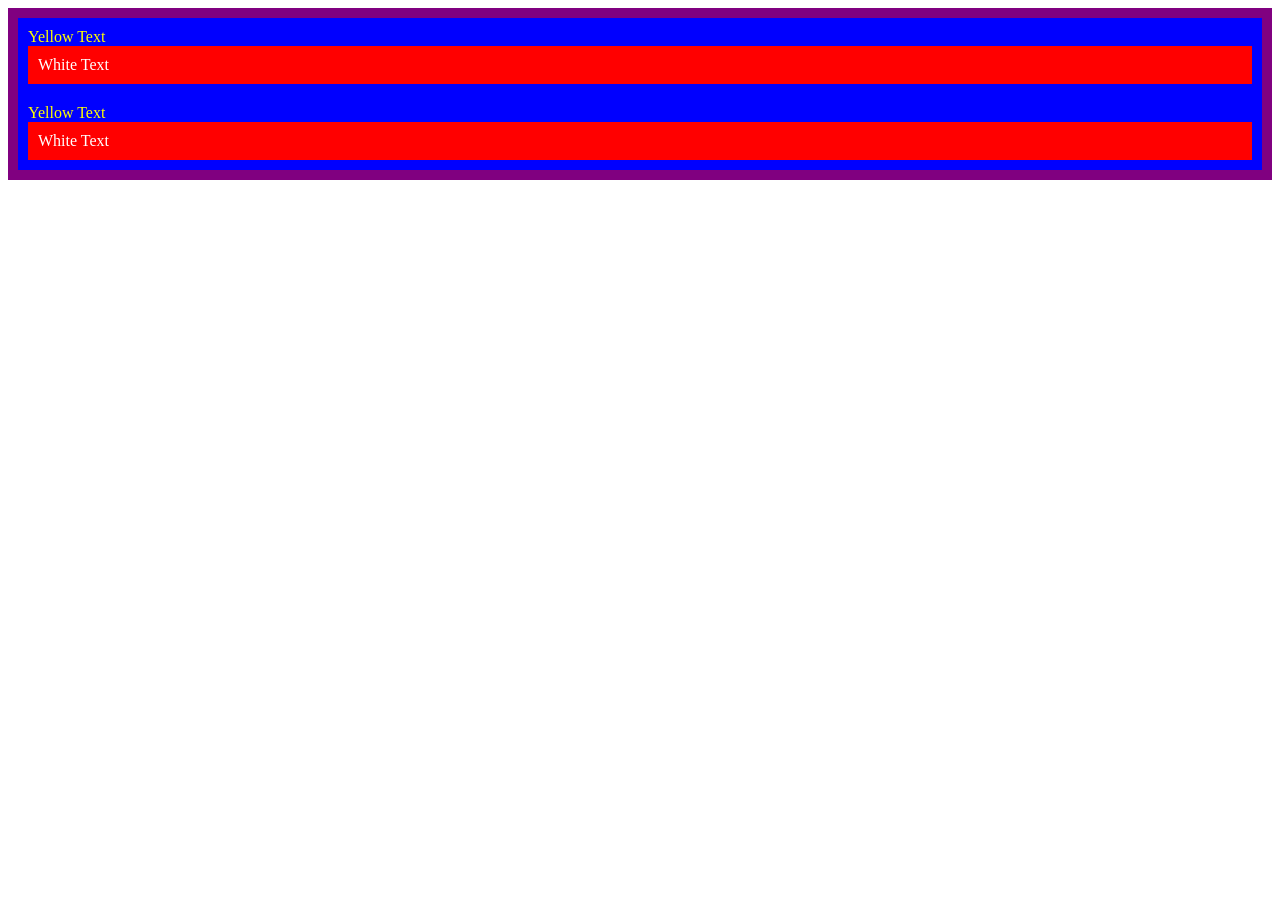
<file: CSS Cascade/index.html>
<!DOCTYPE html>
<html lang="en">

<head>
  <meta charset="UTF-8">
  <title>CSS Cascade</title>
  <link rel="stylesheet" href="./style.css">
</head>

<body>
  <div id="outer-box" class="box">
    <div class="box">
      <p>Yellow Text</p>
      <div class="box inner-box">
        <p class="white-text">White Text</p>
      </div>
    </div>
    <div class="box">
      <p>Yellow Text</p>
      <div class="box inner-box">
        <p class="white-text">White Text</p>
      </div>
    </div>
  </div>
</body>

</html>
</file>
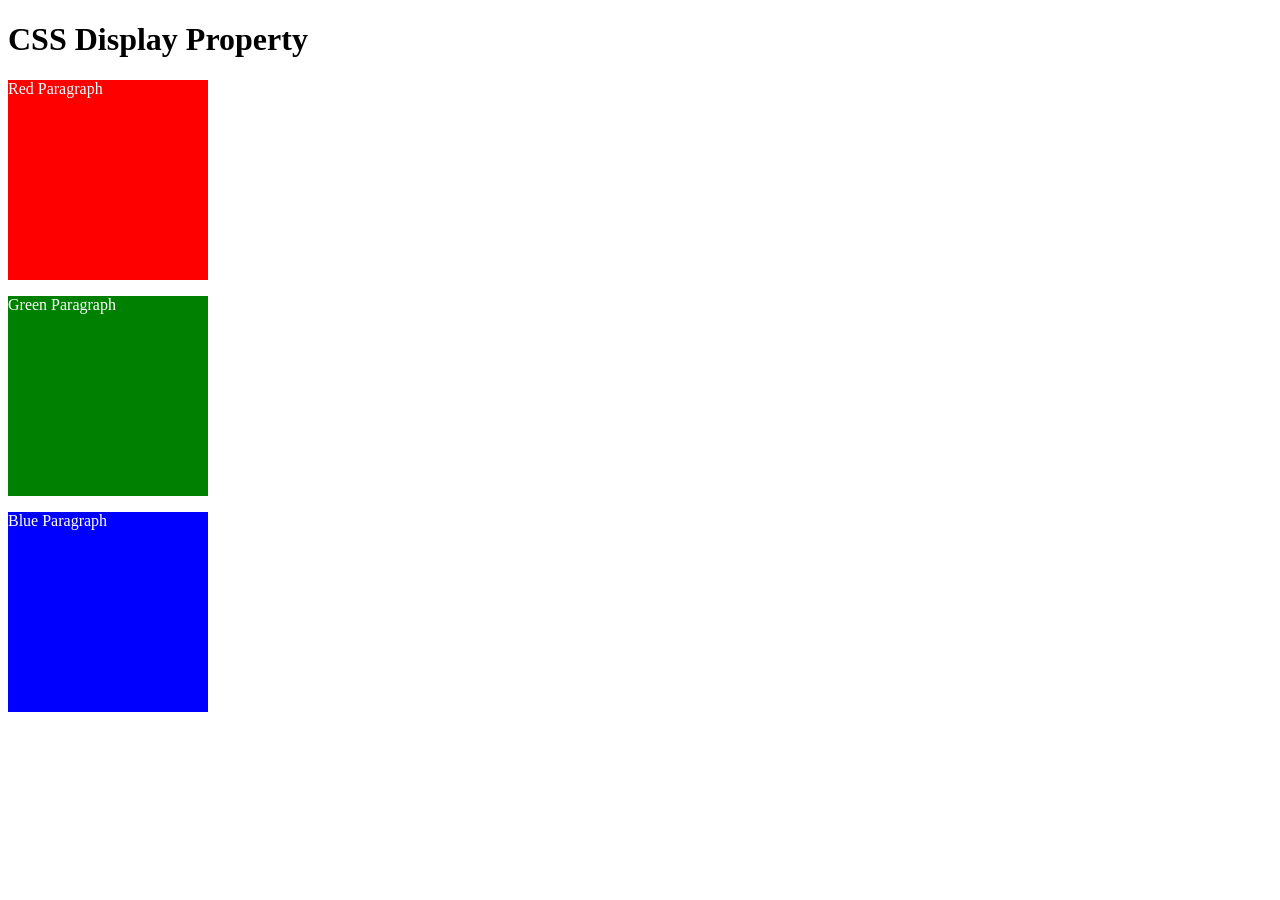
<file: CSS Display/index.html>
<!DOCTYPE html>
<html>

<!-- 
  TODO
1. By changing only the display property of the CSS make all 3 squares line up horizontally like in goal1 image.
2. Change only the display property to make all 3 squares line up vertically like in goal2 image. 
-->

<head>
  <title>CSS Display Property Example</title>
  <style>
    p {
      color: white;
    }

    .red {
      display: block;
      width: 200px;
      height: 200px;
      background-color: red;
    }

    .green {
      display: block;
      width: 200px;
      height: 200px;
      background-color: green;
    }

    .blue {
      display: block;
      width: 200px;
      height: 200px;
      background-color: blue;
    }
  </style>
</head>


<body>
  <h1>CSS Display Property</h1>
  <p class="red">Red Paragraph </p>
  <p class="green">Green Paragraph</p>
  <p class="blue">Blue Paragraph</p>
</body>
<style> 

p{ display: inline;}

</style>

</html>
</file>
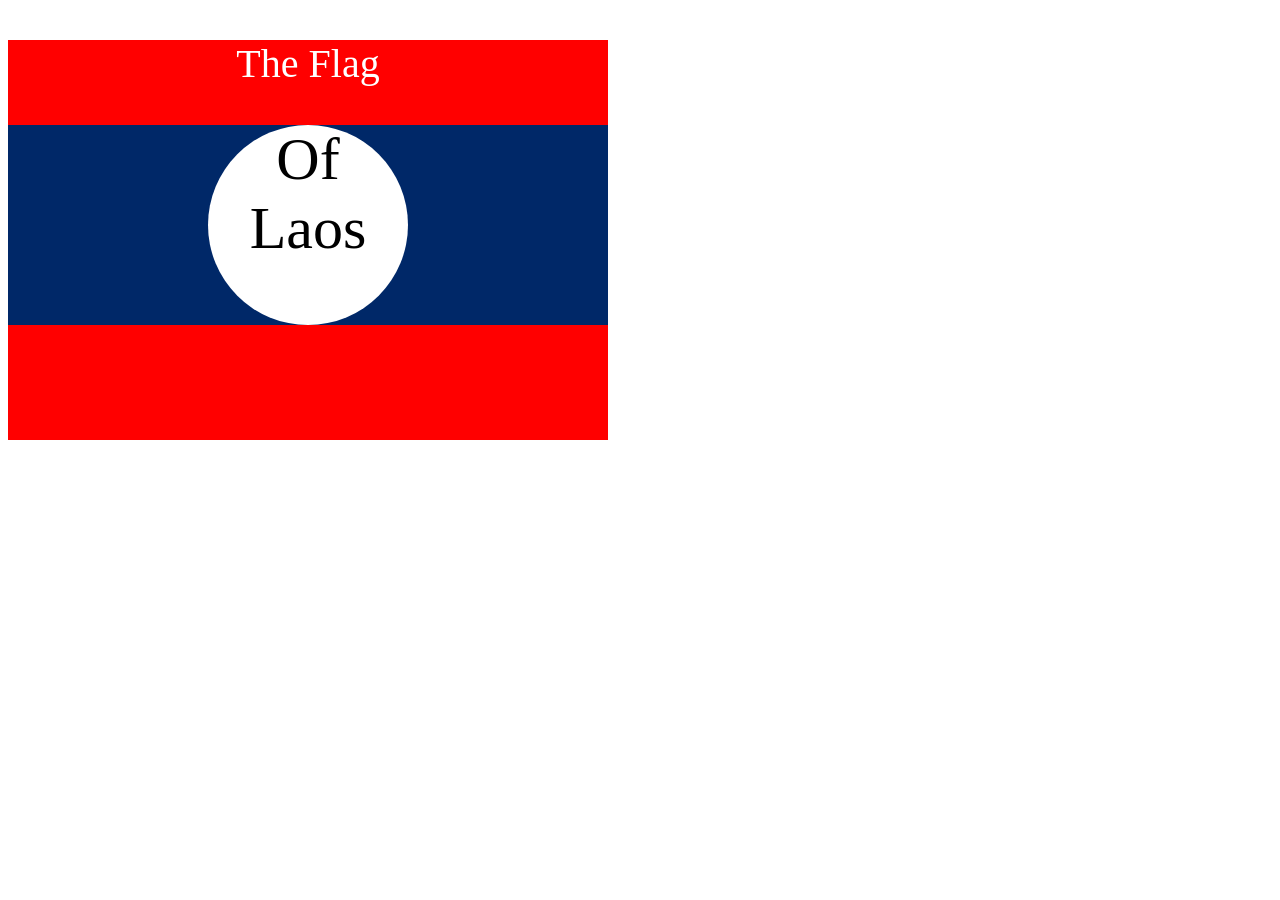
<file: CSS Flag Project/index.html>
<!DOCTYPE html>
<html lang="en">

<head>
  <meta charset="UTF-8">
  <title>CSS Flag Project</title>
  <style>
    /* Write your CSS Code here */
    
  </style>
</head>

<!-- 
  IMPORTANT! Do not change any HTML
Don't add any classes/ids/elements 
Use what you know about combining selectors 
and CSS specificity instead.
Hint 1: The flag is 900px by 600px and the circle is 200px by 200px.
Hint 2: You can use CSS inspection to get the colors from
https://appbrewery.github.io/flag-of-laos/
-->

<body>
  <div class="flag">
    <p>The Flag</p>
    <div>
      <div>
        <p>of  <br>Laos</p>
      </div>
    </div>
  </div>
</body>


<style>

.flag{ background-color: red; height: 400px; width: 600px; position: relative;}
div div { background-color: #002868; height: 200px; width: 600px; position: absolute; top: 85px;}
div div div { border-radius: 50%; background-color: rgb(255, 255, 255); height: 200px; width: 200px; position: absolute; top: 0px; left: 200px;}
div p { text-align: center; color: rgb(255, 255, 255);  font-size: 40px;}
div div div p{ color: rgb(0, 0, 0); text-transform: capitalize;  text-align: top; font-size: 60px; padding: 0; margin: 0;}





</style>
</html>
</file>
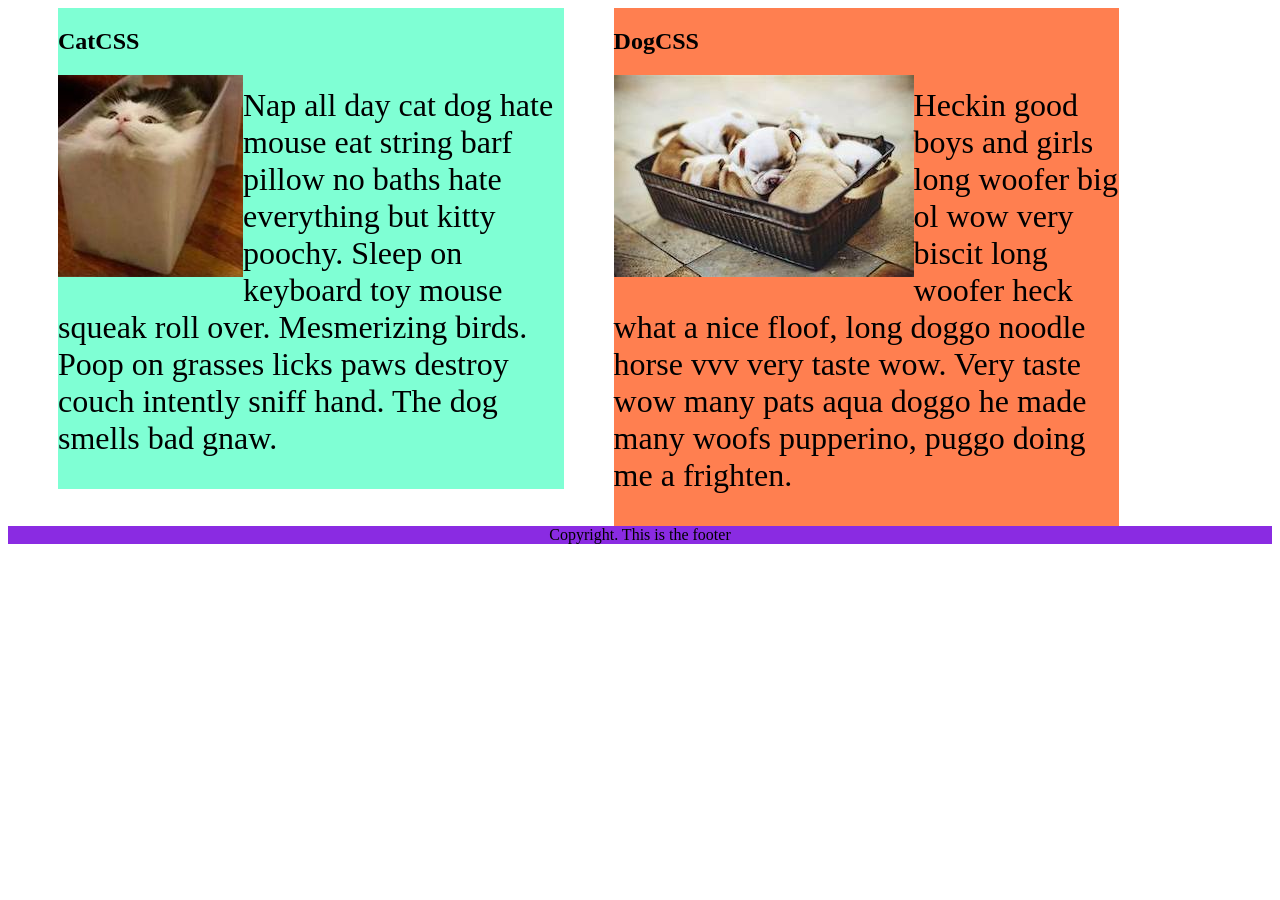
<file: CSS Float/index.html>
<!DOCTYPE html>
<html lang="en">

<!-- TODO
1. Make both paragraph elements wrap around the image.
2. Use Float to move the cat div to the left and the dog div to the right.
3. Use clear to make the footer go below both the cat and dog div. -->

<head>
  <meta charset="UTF-8">
  <title>CSS Float</title>
  <style>
    div {
      display: inline-block;
      width: 40%; margin-left: 50px;
    }

    p {
      font-size: 2em;
    }

    .cat {
      background-color: aquamarine;
    }

    .dog {
      background-color: coral;
    }

    footer {
      text-align: center;
      background-color: blueviolet;
    }
    div img { float: left;}
    .dog img { float: left;}
    .cat { float: left;}
    .dog{float: left;}
    footer{ clear: both;}
  </style>
</head>

<body>
  <div class="cat">
    <h2>CatCSS</h2>

    <img src="cat.jpeg" alt="cat in a box" />
    <p class="first-paragraph">Nap all day cat dog hate mouse eat string barf pillow no baths hate everything but kitty
      poochy. Sleep on keyboard
      toy
      mouse squeak roll over. Mesmerizing birds. Poop on grasses licks paws destroy couch intently sniff hand. The dog
      smells
      bad gnaw.</p>
  </div>
  <div class="dog">
    <h2>DogCSS</h2>
    <img src="dog.jpeg" alt="dogs in a box" />
    <p class="second-paragraph">Heckin good boys and girls long woofer big ol wow very biscit long woofer heck what a
      nice
      floof, long doggo noodle
      horse vvv very taste wow. Very taste wow many pats aqua doggo he made many woofs pupperino, puggo doing me a
      frighten.</p>
  </div>

  <footer>Copyright. This is the footer</footer>
</body>

</html>
</file>
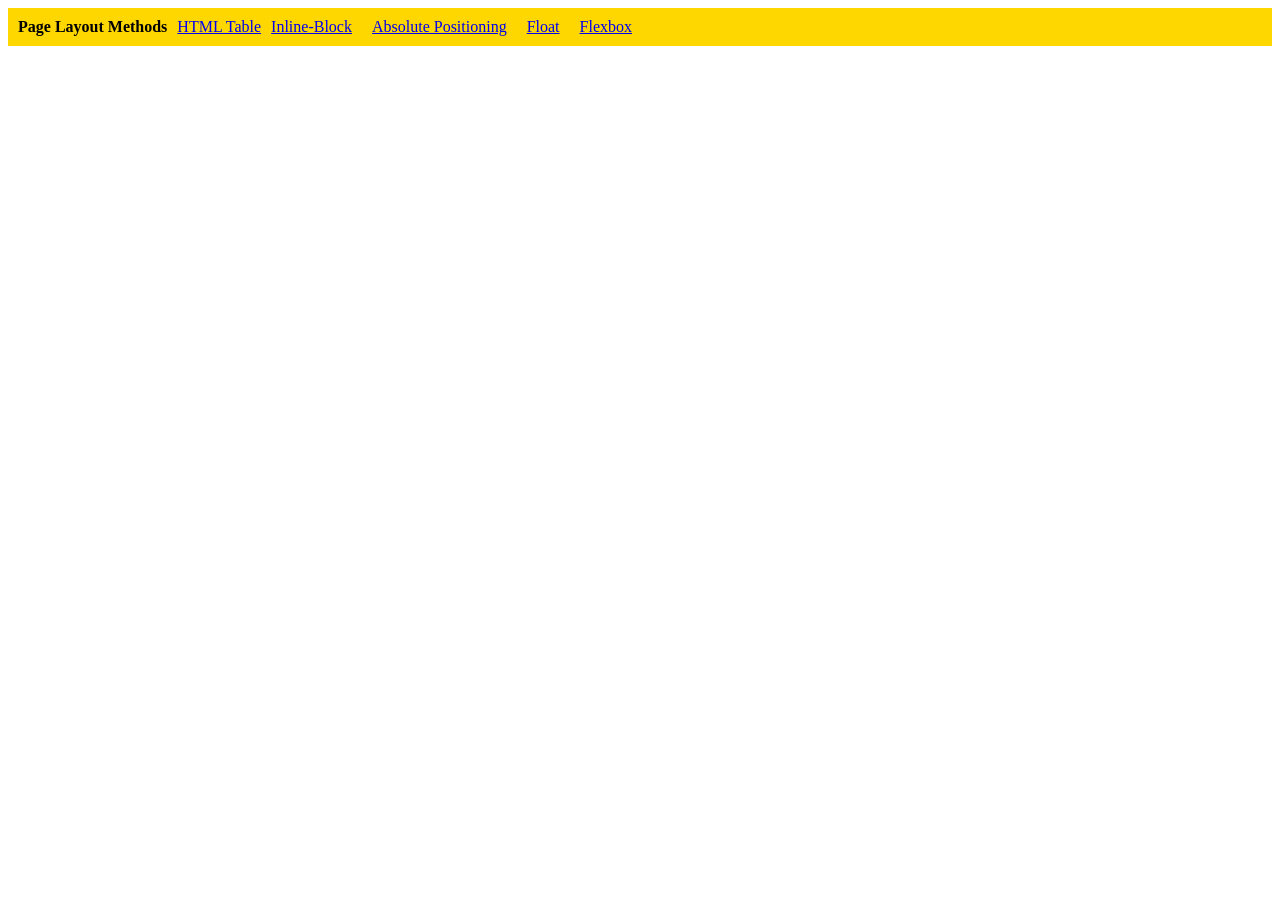
<file: Display Flex/index.html>
<!DOCTYPE html>
<html lang="en">

<head>
  <meta charset="UTF-8">
  <meta name="viewport" content="width=device-width, initial-scale=1.0">
  <title>Column Layout Methods</title>
  <style>
    p {
      padding: 0;
      margin: 0;
      font-weight: 700;
    }

    li {
      list-style: none;
    }

    .container {
      padding: 10px;
      background-color: gold;
            display: flex;
      gap: 10px;
    }

  </style>
</head>

<body>
  <div class="container">
    <p>Page Layout Methods</p>

    <li><a href="./html-table.html">HTML Table</a></li>
    <li><a href="./inline-block.html">Inline-Block</li>
    <li><a href="./absolute-position.html">Absolute Positioning</li>
    <li><a href="./float.html">Float</li>
    <li><a href="./flex.html">Flexbox</li>

  </div>
</body>

</html>
</file>
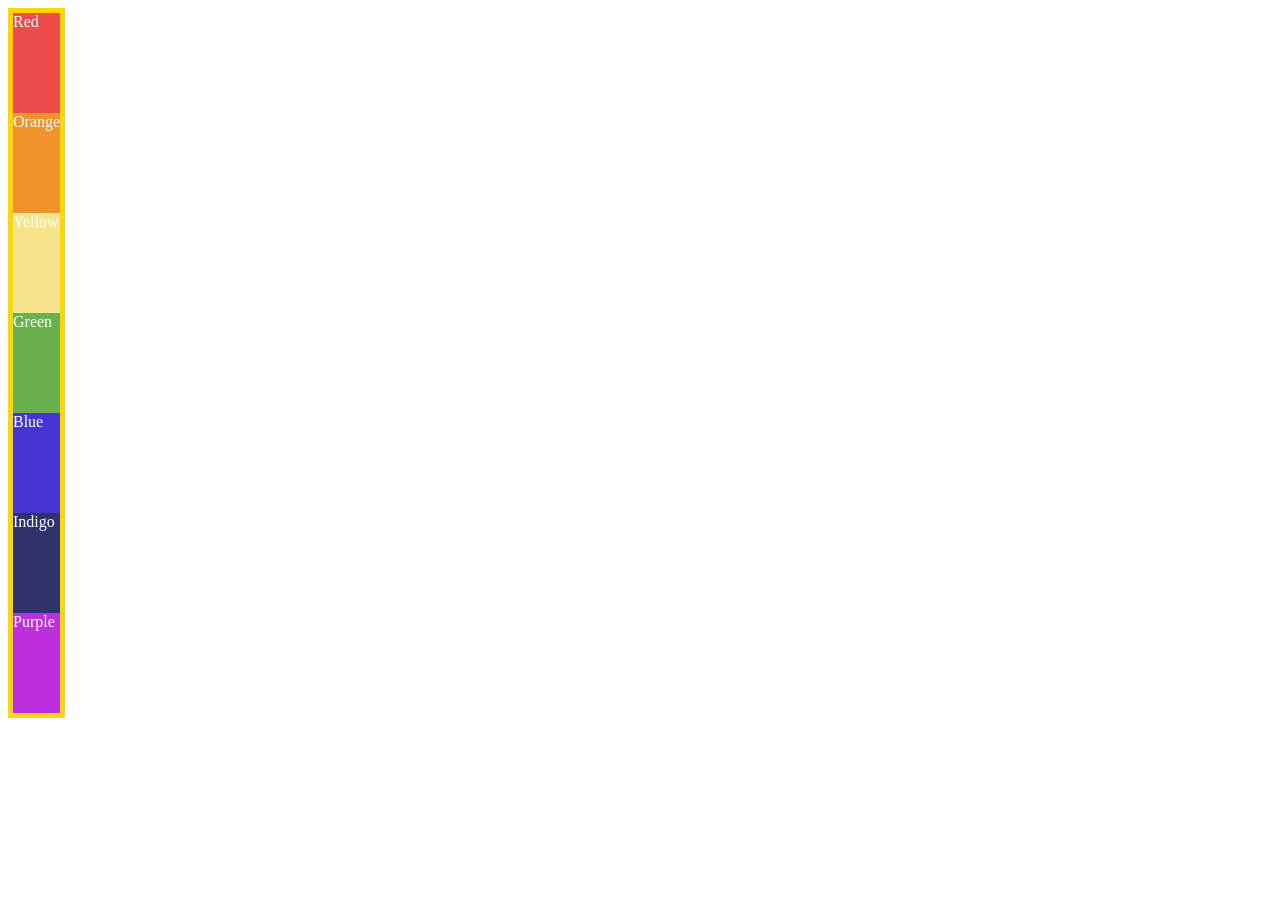
<file: Flex Direction/index.html>
<!DOCTYPE html>
<html lang="en">

<head>
  <meta charset="UTF-8">
  <meta name="viewport" content="width=device-width, initial-scale=1.0">
  <title>Flex Direction</title>
  <!-- HINT:
  https://developer.mozilla.org/en-US/docs/Web/CSS/Universal_selectors
  https://developer.mozilla.org/en-US/docs/Learn/CSS/Building_blocks/Selectors/Combinators 
  -->
  <style>
    .container {
      color: white;
      border: 5px solid gold;
      display: inline-flex;
      flex-direction: column;
      
    }
    div div {flex-basis: 100px;}

    /*
Select all the elements that are the direct
children of the .container class.
    */

    .red {background-color: #eb4d4b;}
    .orange {background-color: #f0932b;}
    .yellow {background-color: #f6e58d;}
    .green {background-color: #6ab04c;}
    .blue {background-color: #4834d4;}
    .indigo {background-color: #30336b;}
    .purple {background-color: #be2edd;}
  </style>
</head>

<body>
  <div class="container">
    <div class="red">Red</div>
    <div class="orange">Orange</div>
    <div class="yellow">Yellow</div>
    <div class="green">Green</div>
    <div class="blue">Blue</div>
    <div class="indigo">Indigo</div>
    <div class="purple">Purple</div>
  </div>
  
</body>

</html>
</file>
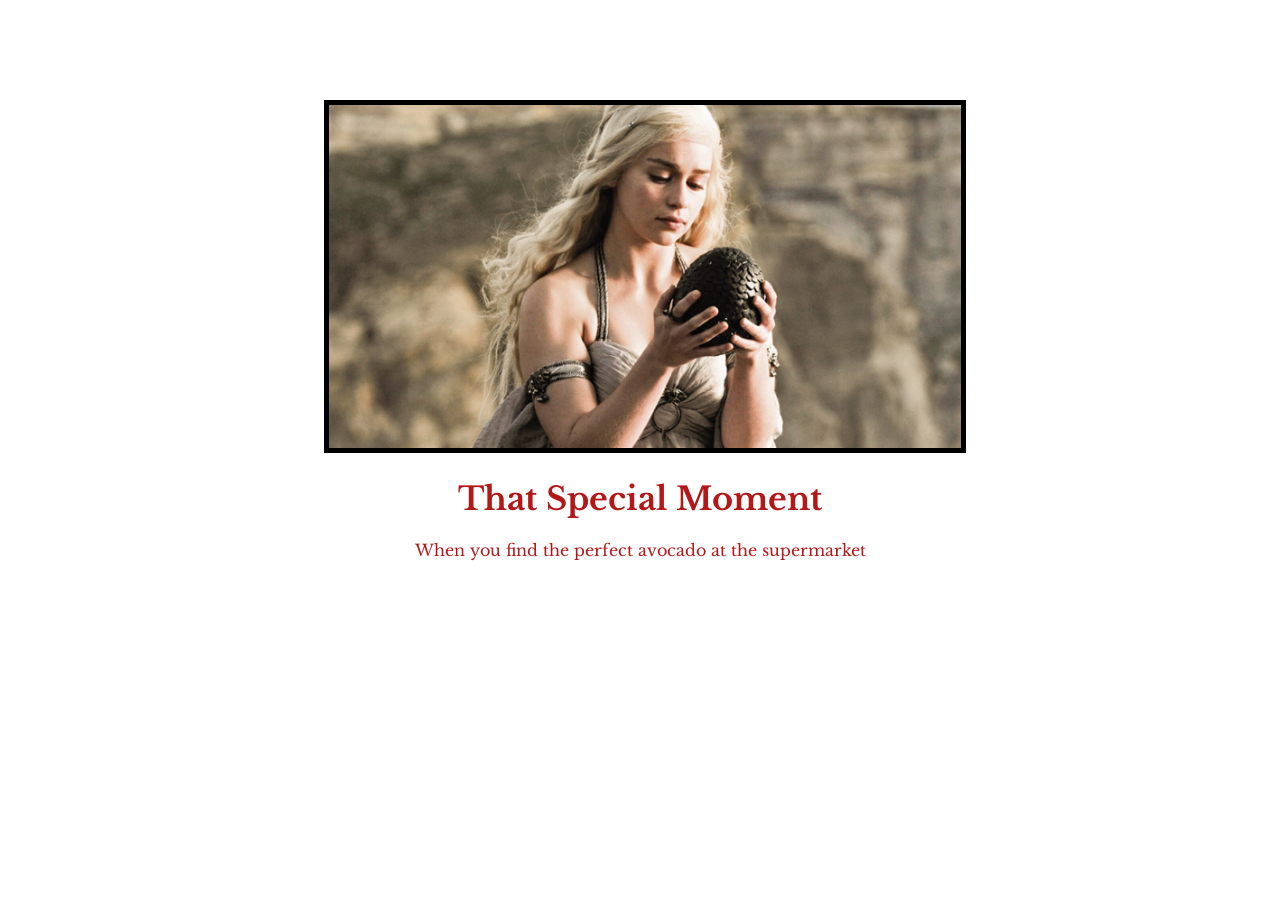
<file: Motivation Meme Project/index.html>
<!-- 
  TODO: Create a motivational post website.
Style it how ever you like. 
Look at the goal image for inspiration.
But it must have the following features:
1. The main h1 text should be using the Regular Libre Baskerville Font from Google Fonts:
  https://fonts.google.com/specimen/Libre+Baskerville
2. The text should be white and background black.
3. Add your own image into the images folder inside assets. It should have a 5px white border.
4. The text should be center aligned.
5. Create a div to contain the h1, p and img elements. Adjust the margins so that the image and text are centered on the
 page. 
  Hint: You horizontally center a div by giving it a width of 50% and a margin-left of 25%.
  Hint: Set the image to have a width of 100% so it fills the div. 
6. Read about the text-transform property on MDN docs to make the h1 uppercase with CSS.
--> 

 <!DOCTYPE html>
 <html lang="en">
 <head>
  <meta charset="UTF-8">
  <meta name="viewport" content="width=device-width, initial-scale=1.0">
  <title>solution</title>
  <link rel="stylesheet" href="style.css">
<link rel="preconnect" href="https://fonts.googleapis.com">
<link rel="preconnect" href="https://fonts.gstatic.com" crossorigin>
<link href="https://fonts.googleapis.com/css2?family=Libre+Baskerville:ital,wght@0,400..700;1,400..700&display=swap" rel="stylesheet">
 </head>
 <body>
  
  
  <div class="main">
    <img src="./assets/images/daenerys.jpeg" alt="">
    <h1>That Special Moment</h1>
  <p>When you find the perfect avocado at the supermarket</p>
  </div>
  

 </body>
 </html>
</file>
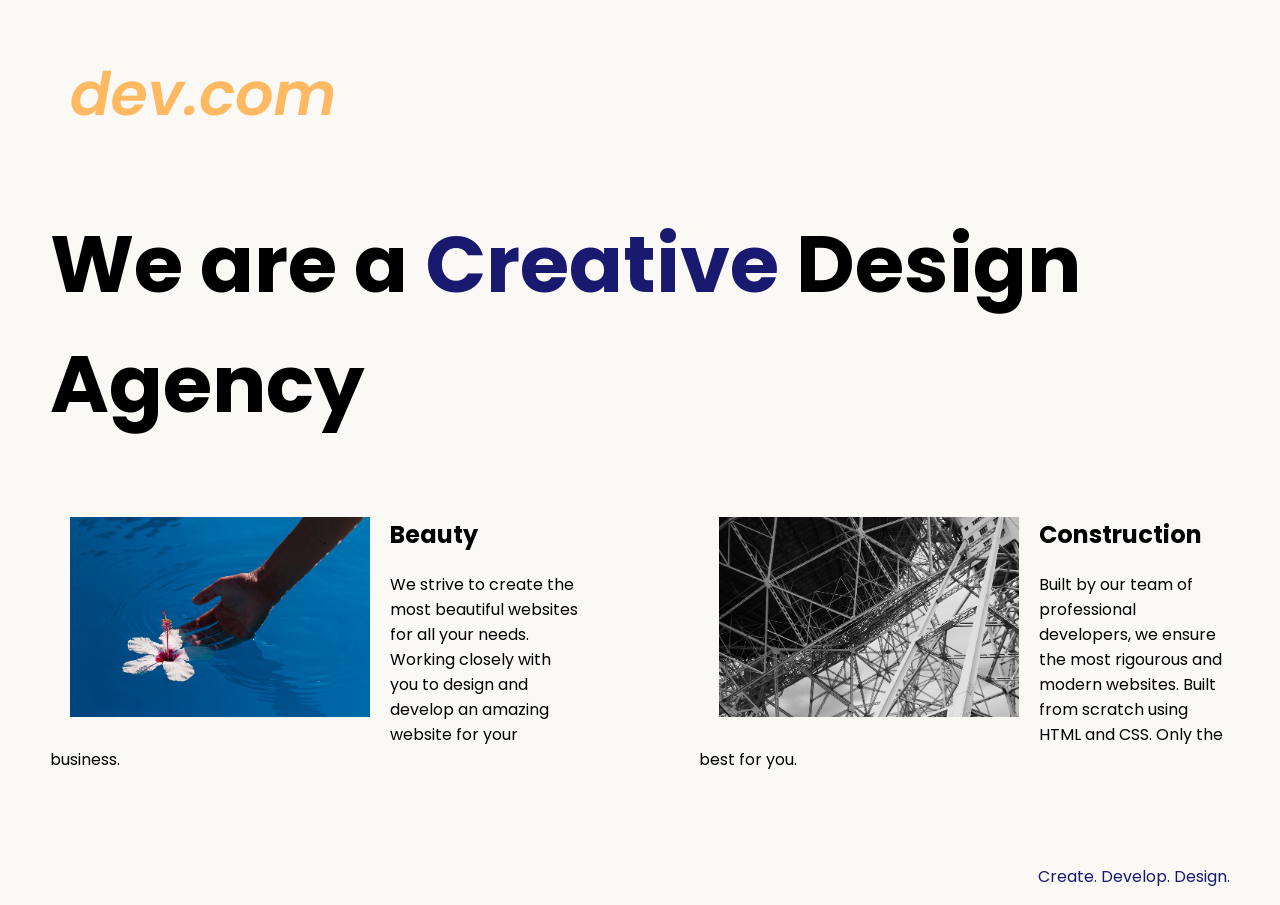
<file: Web Design Agency Project/index.html>
<!DOCTYPE html>
<html lang="en">

<head>
  <meta charset="UTF-8">
  <meta name="viewport" content="width=device-width, initial-scale=1.0">
  <title>Agency</title>
  <link rel="stylesheet" href="./style.css">
  <link rel="preconnect" href="https://fonts.googleapis.com">
  <link rel="preconnect" href="https://fonts.gstatic.com" crossorigin>
  <link href="https://fonts.googleapis.com/css2?family=Poppins:wght@400;700&display=swap" rel="stylesheet">
</head>

<body>
  <div class="main">
    <img class="logo" src="./assets/images/logo.png" alt="logo">
    <h1>We are a <span>Creative</span> Design Agency</h1>
    <div class="left card"><img class="tile-image" src="./assets/images/beautiful.jpg" alt="hand and flower in water">
      <h2 class="card-title">Beauty</h2>
      <p class="card-text">We strive to create the most beautiful websites for all your needs. Working closely with you
        to
        design and
        develop an amazing website for your business.</p>
    </div>

    <div class="right card"><img class="tile-image" src="./assets/images/construction.jpg" alt="metal structure">
      <h2 class="card-title">Construction</h2>
      <p>Built by our team of professional developers, we ensure the most rigourous and modern websites. Built from
        scratch using HTML and CSS. Only the best for you.</p>
    </div>

  </div>
  <footer>
    <p>Create. Develop. Design.</p>
  </footer>
</body>

</html>
</file>
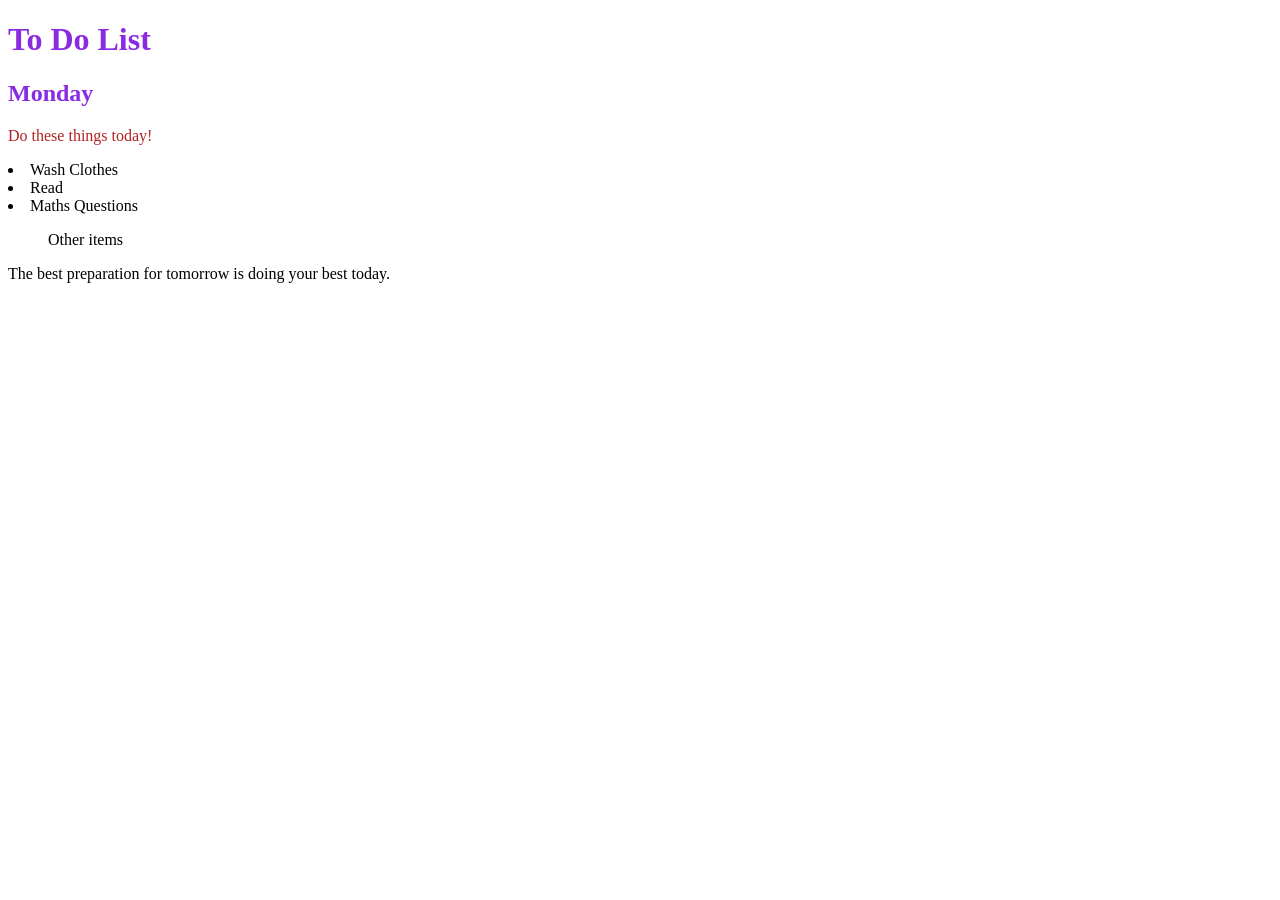
<file: Combining Selectors/7.1 Combining Selectors/index.html>
<!DOCTYPE html>
<html lang="en">

<head>
  <meta charset="UTF-8">
  <title>Combining CSS Selectors</title>
  <link rel="stylesheet" href="./style.css">
</head>

<!-- Don't change any of the HTML code! -->

<body>
  <h1>To Do List</h1>
  <h2>Monday</h2>
  <div class="box">
    <p class="done">Do these things today!</p>
    <uull class="list">
      <li>Wash Clothes</li>
      <li class="done">Read</li>
      <li class="done">Maths Questions</li>
    </ul>
  </div>

  <ul>
    <p class="done">Other items</p>
  </ul>
  <p>The best preparation for tomorrow is doing your best today.</p>

</body>

</html>
</file>
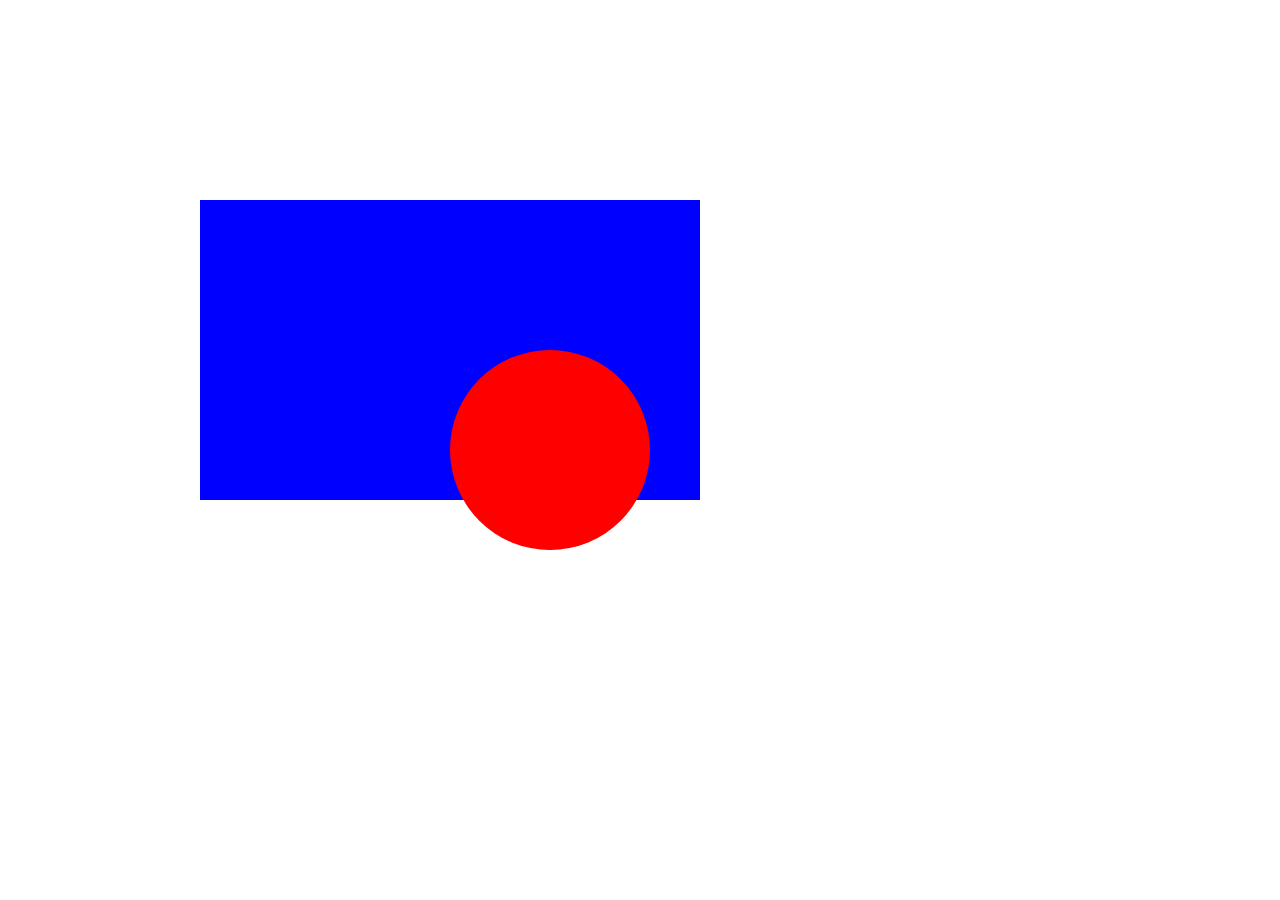
<file: CSS Positioning/7.2 CSS Positioning/index.html>
<!DOCTYPE html>
<html>

<head>
  <title>CSS Positioning Exercise</title>
  <style>
    /* Write your code here */
  </style>
</head>

<body>
  <div class="blue-box">
    <div class="red-circle">
    </div>
  </div>

</body>

<style> 
  .blue-box{top: 200px;
    left: 200px;
    background-color: blue;
    width: 500px;
    height: 300px;
  position: absolute;}
  .red-circle {
    background-color: red;
    width: 200px;
   height: 200px;
   border-radius: 50%;
   position: absolute;
   left: 250px;
   top: 150px;}
</style>
</html>
</file>
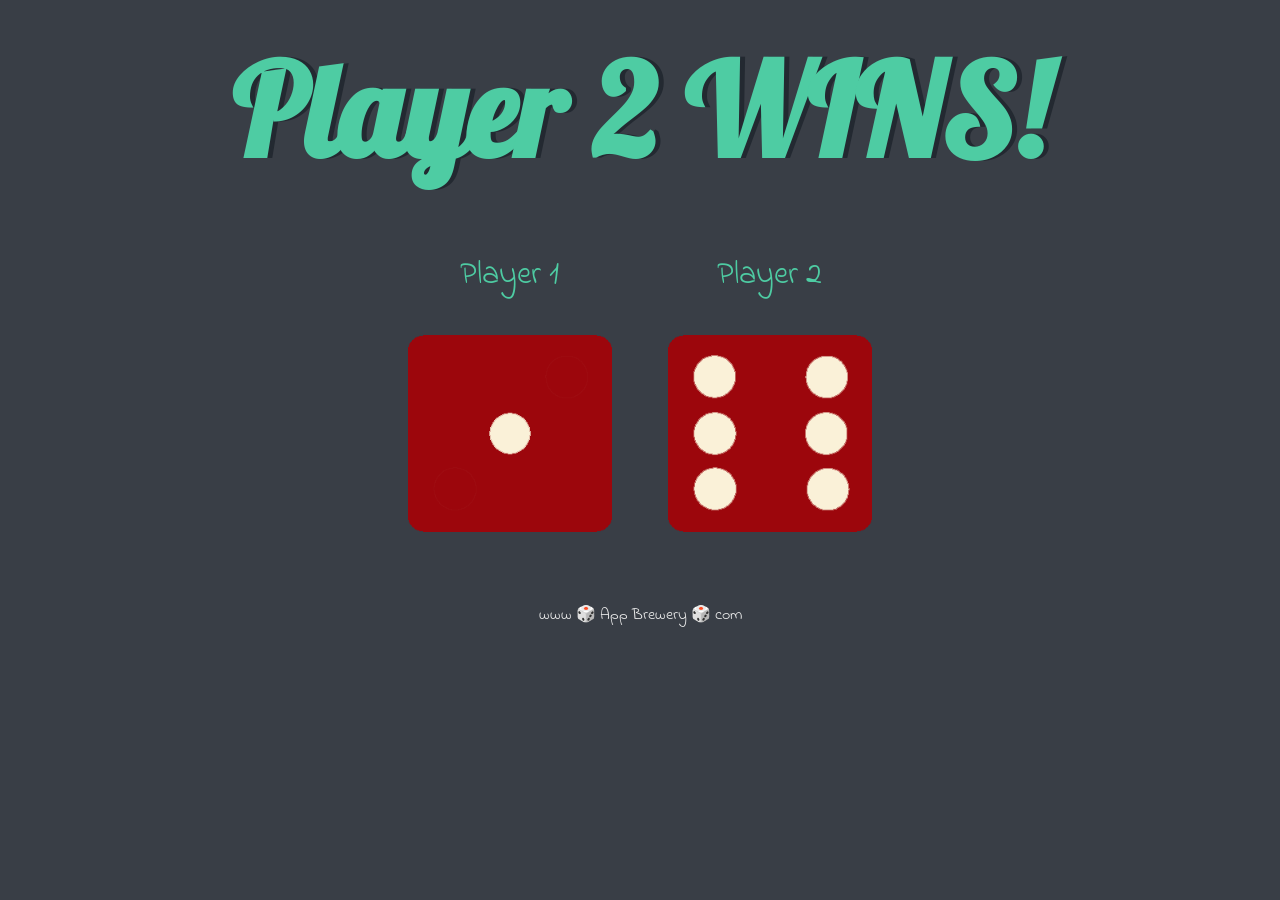
<file: Dicee Game/dicee.html>
<!DOCTYPE html>
<html lang="en" dir="ltr">
  <head>
    <meta charset="utf-8" />
    <title>Dicee</title>
    <link rel="stylesheet" href="styles.css" />
    <link
      href="https://fonts.googleapis.com/css?family=Indie+Flower|Lobster"
      rel="stylesheet"
    />
  </head>
  <body>
    <div class="container">
      <h1>Refresh Me</h1>

      <div class="dice">
        <p>Player 1</p>
        <img class="img1" src="./images/dice6.png" />
      </div>

      <div class="dice">
        <p>Player 2</p>
        <img class="img2" src="./images/dice6.png" />
      </div>
    </div>

    <footer>www 🎲 App Brewery 🎲 com</footer>
    <script src="index.js"></script>

  </body>
</html>
</file>
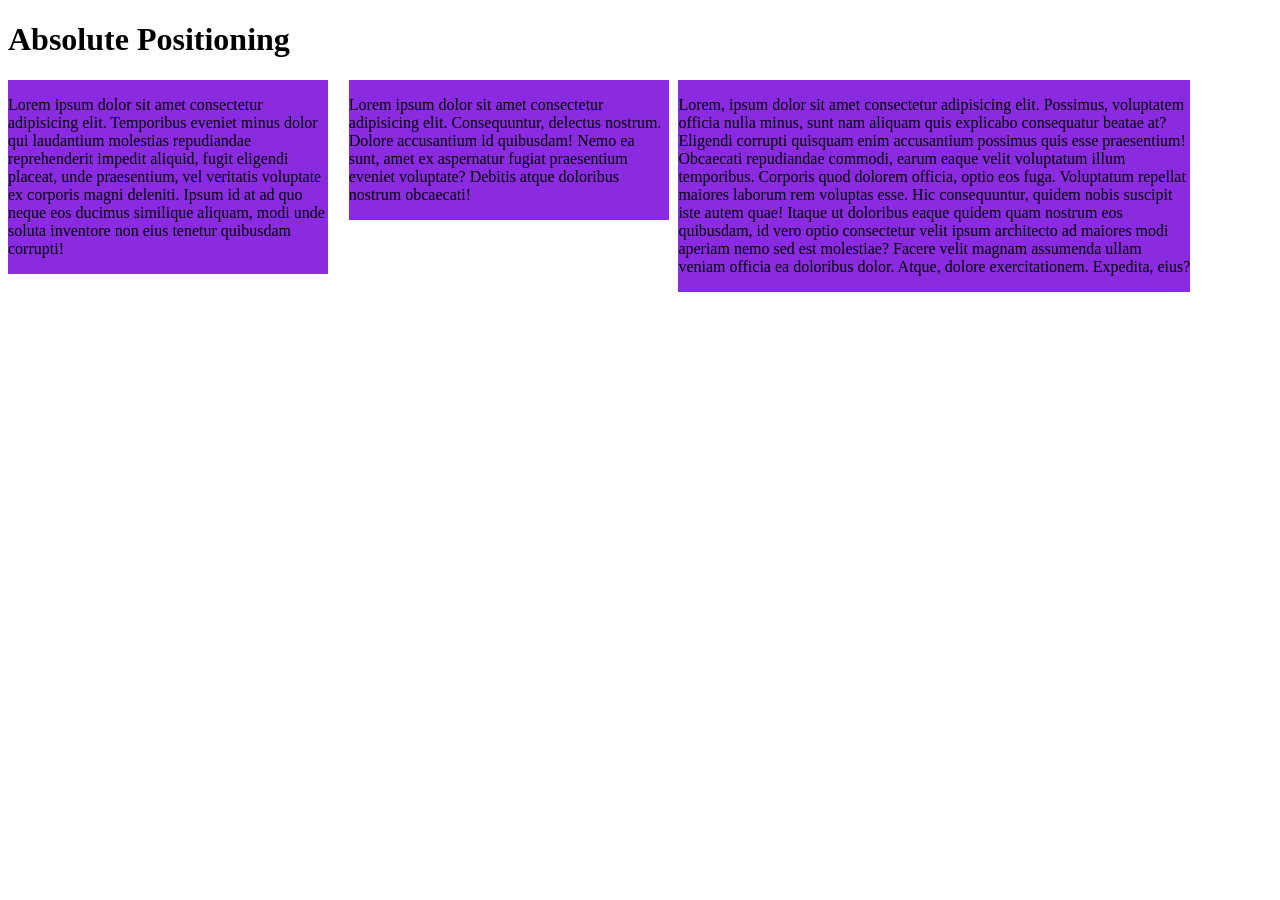
<file: Display Flex/absolute-position.html>
<!DOCTYPE html>
<html lang="en">

<head>
  <meta charset="UTF-8">
  <meta name="viewport" content="width=device-width, initial-scale=1.0">
  <title>Absolute Positioning</title>
  <style>
    div {
      position: relative;
      display: inline-block;
      background-color: blueviolet;
    }

    .one {
      width: 25%;
      position: absolute;
    }

    .two {
      position: absolute;
      left: 27.25%;
      width: 25%;
    }

    .three {
      position: absolute;
      left: 53%;
      width: 40%;
    }
  </style>
</head>

<body>

  <body>
<h1>Absolute Positioning</h1>
    <div class="one">
      <p>Lorem ipsum dolor sit amet consectetur adipisicing elit. Temporibus eveniet minus dolor qui laudantium
        molestias repudiandae reprehenderit impedit aliquid, fugit eligendi placeat, unde praesentium, vel veritatis
        voluptate ex corporis magni deleniti. Ipsum id at ad quo neque eos ducimus similique aliquam, modi unde soluta
        inventore non eius tenetur quibusdam corrupti!</p>
    </div>
    <div class="two">
      <p>Lorem ipsum dolor sit amet consectetur adipisicing elit. Consequuntur, delectus nostrum. Dolore accusantium id
        quibusdam! Nemo ea sunt, amet ex aspernatur fugiat praesentium eveniet voluptate? Debitis atque doloribus
        nostrum obcaecati!</p>
    </div>
    <div class="three">
      <p>Lorem, ipsum dolor sit amet consectetur adipisicing elit. Possimus, voluptatem officia nulla minus, sunt nam
        aliquam quis explicabo consequatur beatae at? Eligendi corrupti quisquam enim accusantium possimus quis esse
        praesentium! Obcaecati repudiandae commodi, earum eaque velit voluptatum illum temporibus. Corporis quod dolorem
        officia, optio eos fuga. Voluptatum repellat maiores laborum rem voluptas esse. Hic consequuntur, quidem nobis
        suscipit iste autem quae! Itaque ut doloribus eaque quidem quam nostrum eos quibusdam, id vero optio consectetur
        velit ipsum architecto ad maiores modi aperiam nemo sed est molestiae? Facere velit magnam assumenda ullam
        veniam officia ea doloribus dolor. Atque, dolore exercitationem. Expedita, eius?</p>
    </div>
  </body>

</html>
</file>
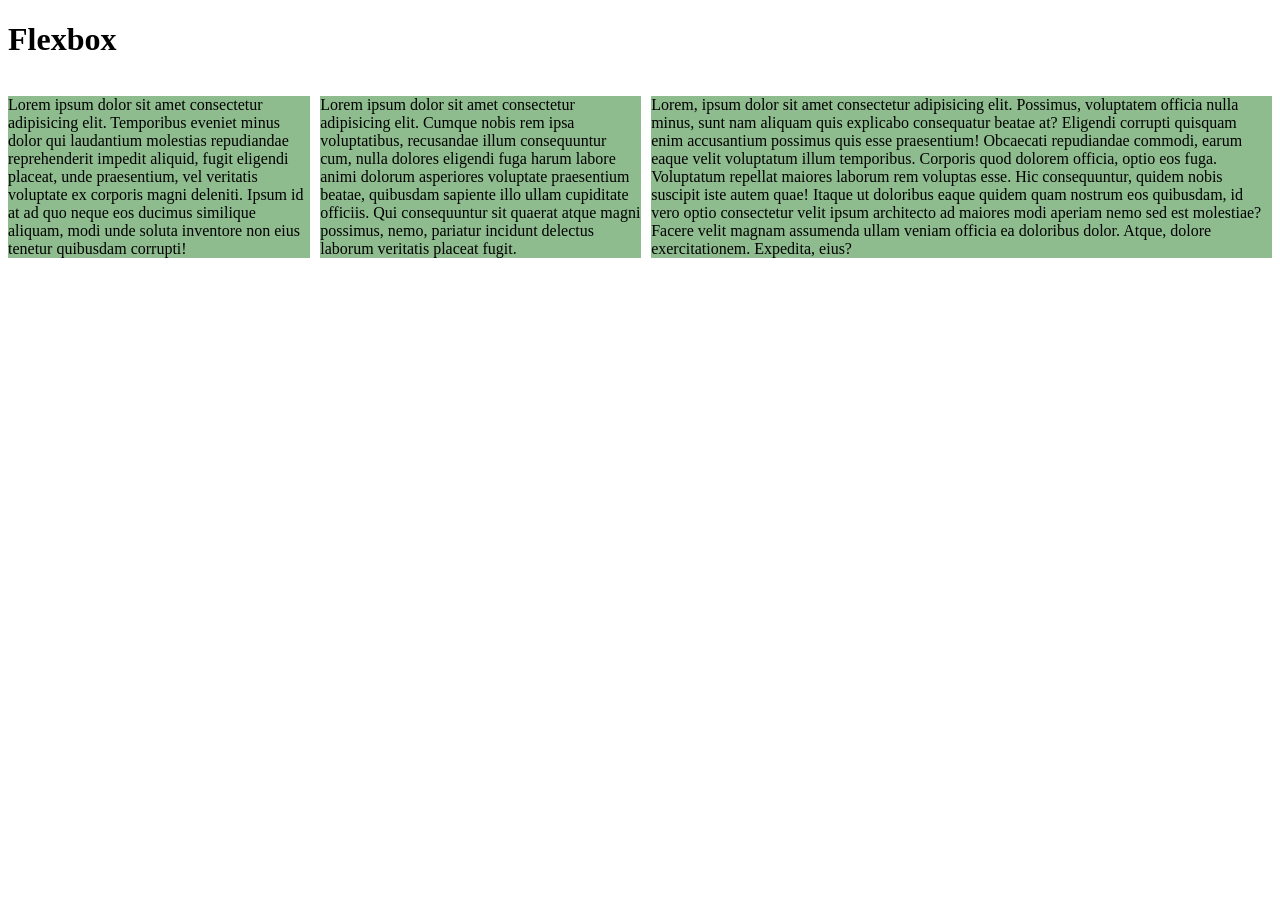
<file: Display Flex/flex.html>
<!DOCTYPE html>
<html lang="en">

<head>
  <meta charset="UTF-8">
  <meta name="viewport" content="width=device-width, initial-scale=1.0">
  <title>Flexbox</title>
  <style>
    .container {
      display: flex;
      gap: 10px;
    }

    p {
      background-color: darkseagreen;
    }
  </style>
</head>

<body>

  <body>
    <h1>Flexbox</h1>
    <div class="container">
      <div class="one">
        <p>Lorem ipsum dolor sit amet consectetur adipisicing elit. Temporibus eveniet minus dolor qui laudantium
          molestias repudiandae reprehenderit impedit aliquid, fugit eligendi placeat, unde praesentium, vel veritatis
          voluptate ex corporis magni deleniti. Ipsum id at ad quo neque eos ducimus similique aliquam, modi unde soluta
          inventore non eius tenetur quibusdam corrupti!</p>
      </div>
      <div class="two">
        <p>Lorem ipsum dolor sit amet consectetur adipisicing elit. Cumque nobis rem ipsa voluptatibus, recusandae illum
          consequuntur cum, nulla dolores eligendi fuga harum labore animi dolorum asperiores voluptate praesentium
          beatae, quibusdam sapiente illo ullam cupiditate officiis. Qui consequuntur sit quaerat atque magni possimus,
          nemo, pariatur incidunt delectus laborum veritatis placeat fugit.</p>
      </div>
      <div class="three">
        <p>Lorem, ipsum dolor sit amet consectetur adipisicing elit. Possimus, voluptatem officia nulla minus, sunt nam
          aliquam quis explicabo consequatur beatae at? Eligendi corrupti quisquam enim accusantium possimus quis esse
          praesentium! Obcaecati repudiandae commodi, earum eaque velit voluptatum illum temporibus. Corporis quod
          dolorem
          officia, optio eos fuga. Voluptatum repellat maiores laborum rem voluptas esse. Hic consequuntur, quidem nobis
          suscipit iste autem quae! Itaque ut doloribus eaque quidem quam nostrum eos quibusdam, id vero optio
          consectetur
          velit ipsum architecto ad maiores modi aperiam nemo sed est molestiae? Facere velit magnam assumenda ullam
          veniam officia ea doloribus dolor. Atque, dolore exercitationem. Expedita, eius?</p>
      </div>
    </div>
  </body>

</html>
</file>
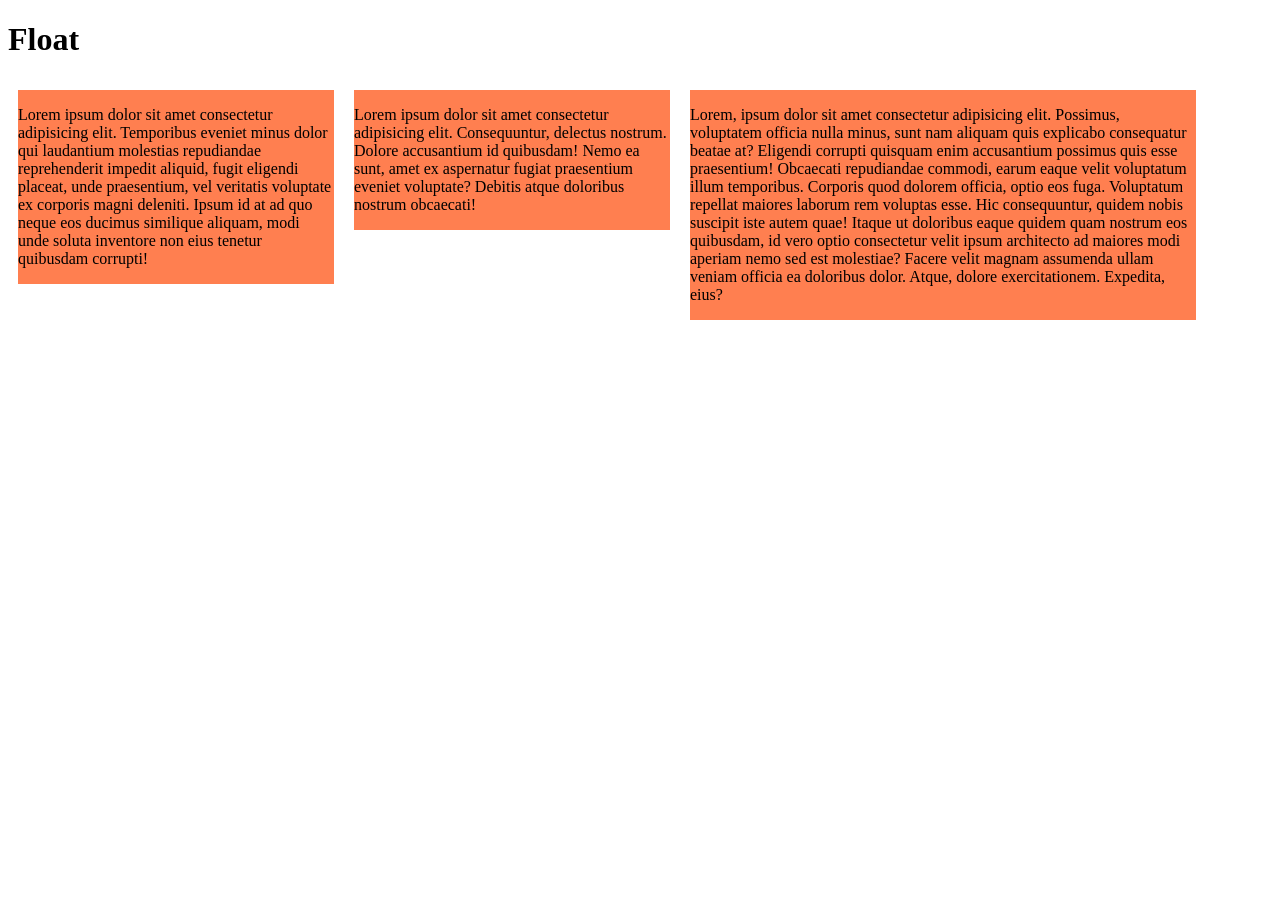
<file: Display Flex/float.html>
<!DOCTYPE html>
<html lang="en">

<head>
  <meta charset="UTF-8">
  <meta name="viewport" content="width=device-width, initial-scale=1.0">
  <title>Float</title>
  <style>
    div {
      background-color: coral;
      margin: 10px;
    }

    .one {
      float: left;
      width: 25%;
    }

    .two {
      width: 25%;
      float: left;
    }

    .three {
      float: left;
      width: 40%;
    }
  </style>
</head>

<body>

  <body>
    <h1>Float</h1>
    <div class="one">
      <p>Lorem ipsum dolor sit amet consectetur adipisicing elit. Temporibus eveniet minus dolor qui laudantium
        molestias repudiandae reprehenderit impedit aliquid, fugit eligendi placeat, unde praesentium, vel veritatis
        voluptate ex corporis magni deleniti. Ipsum id at ad quo neque eos ducimus similique aliquam, modi unde soluta
        inventore non eius tenetur quibusdam corrupti!</p>
    </div>
    <div class="two">
      <p>Lorem ipsum dolor sit amet consectetur adipisicing elit. Consequuntur, delectus nostrum. Dolore accusantium id
        quibusdam! Nemo ea sunt, amet ex aspernatur fugiat praesentium eveniet voluptate? Debitis atque doloribus
        nostrum obcaecati!</p>
    </div>
    <div class="three">
      <p>Lorem, ipsum dolor sit amet consectetur adipisicing elit. Possimus, voluptatem officia nulla minus, sunt nam
        aliquam quis explicabo consequatur beatae at? Eligendi corrupti quisquam enim accusantium possimus quis esse
        praesentium! Obcaecati repudiandae commodi, earum eaque velit voluptatum illum temporibus. Corporis quod dolorem
        officia, optio eos fuga. Voluptatum repellat maiores laborum rem voluptas esse. Hic consequuntur, quidem nobis
        suscipit iste autem quae! Itaque ut doloribus eaque quidem quam nostrum eos quibusdam, id vero optio consectetur
        velit ipsum architecto ad maiores modi aperiam nemo sed est molestiae? Facere velit magnam assumenda ullam
        veniam officia ea doloribus dolor. Atque, dolore exercitationem. Expedita, eius?</p>
    </div>
  </body>

</html>
</file>
<file: CSS Cascade/style.css>
/* Don't change the existing CSS. */

.box {
  background-color: blue;
  padding: 10px;
}

p {
  color: yellow;
  margin: 0;
  padding: 0;
}
.inner-box{background-color: rgb(255, 0, 0);}
.white-text{color: white;}
#outer-box{background-color: purple;}
</file>
<file: Motivation Meme Project/style.css>
.main{ 
width: 50%;
margin-left: 25%;
margin-top: 100px;
color: rgb(179, 24, 24);
  font-family: "Libre Baskerville", serif;
text-align: center;}
img{
  border: 5px rgb(0, 0, 0) solid;
  width: 100%;
}
</file>
<file: Web Design Agency Project/style.css>
body {
  font-family: "Poppins", sans-serif;
  margin: 50px 50px 0 50px;
  background-color: #faf9f6;
  display: flex;
  flex-direction: column;
  min-height: 95vh;
}
.main {
  flex: 1;
}

h1 {
  font-size: 5rem;
  display: block; text-align: left; padding: 100px; padding-left:0;  padding-bottom:0; size: 10%;
}

footer {
  text-align: right;
  color: midnightblue;
}

.main .left  { 
  display: inline-block; float: left;
}
.main .right  {
   display: inline-block; float: right;
  }
h2 , p {
  display: block;
}
img{
  display: inline; float: left; padding: 20px; height: 200px;
}
.logo{
  height: auto; display: block;  padding-bottom: 0px;
}
span {
  color: midnightblue;
}
.card {
  width: 45%;
}
media (max-width: 680px) {
  .logo {
    width: 100px;
  }

  h1 {
    font-size: 3.5rem;
    text-align: center;
  }

  .card {
    width: 100%;
    display: block;
    margin-bottom: 30px;
    text-align: justify;
  }

  .card img {
    margin-bottom: 10px;
    width: 100%;
    display: inline;
    object-fit: cover;
  }
}
</file>
<file: Combining Selectors/7.1 Combining Selectors/style.css>
/* Write your code here: */
h1 , h2 { color: blueviolet;}
div > p { color: firebrick;}
div ul .done { 
    color: seagreen;
}
div ul { 
    color: blue;
}
ul p .done{font-size: 0.5rem;}
</file>
<file: Dicee Game/styles.css>
.container {
  width: 70%;
  margin: auto;
  text-align: center;
}

.dice {
  text-align: center;
  display: inline-block;

}

body {
  background-color: #393E46;
}

h1 {
  margin: 30px;
  font-family: 'Lobster', cursive;
  text-shadow: 5px 0 #232931;
  font-size: 8rem;
  color: #4ECCA3;
}

p {
  font-size: 2rem;
  color: #4ECCA3;
  font-family: 'Indie Flower', cursive;
}

img {
  width: 80%;
}

footer {
  margin-top: 5%;
  color: #EEEEEE;
  text-align: center;
  font-family: 'Indie Flower', cursive;

}
</file>
